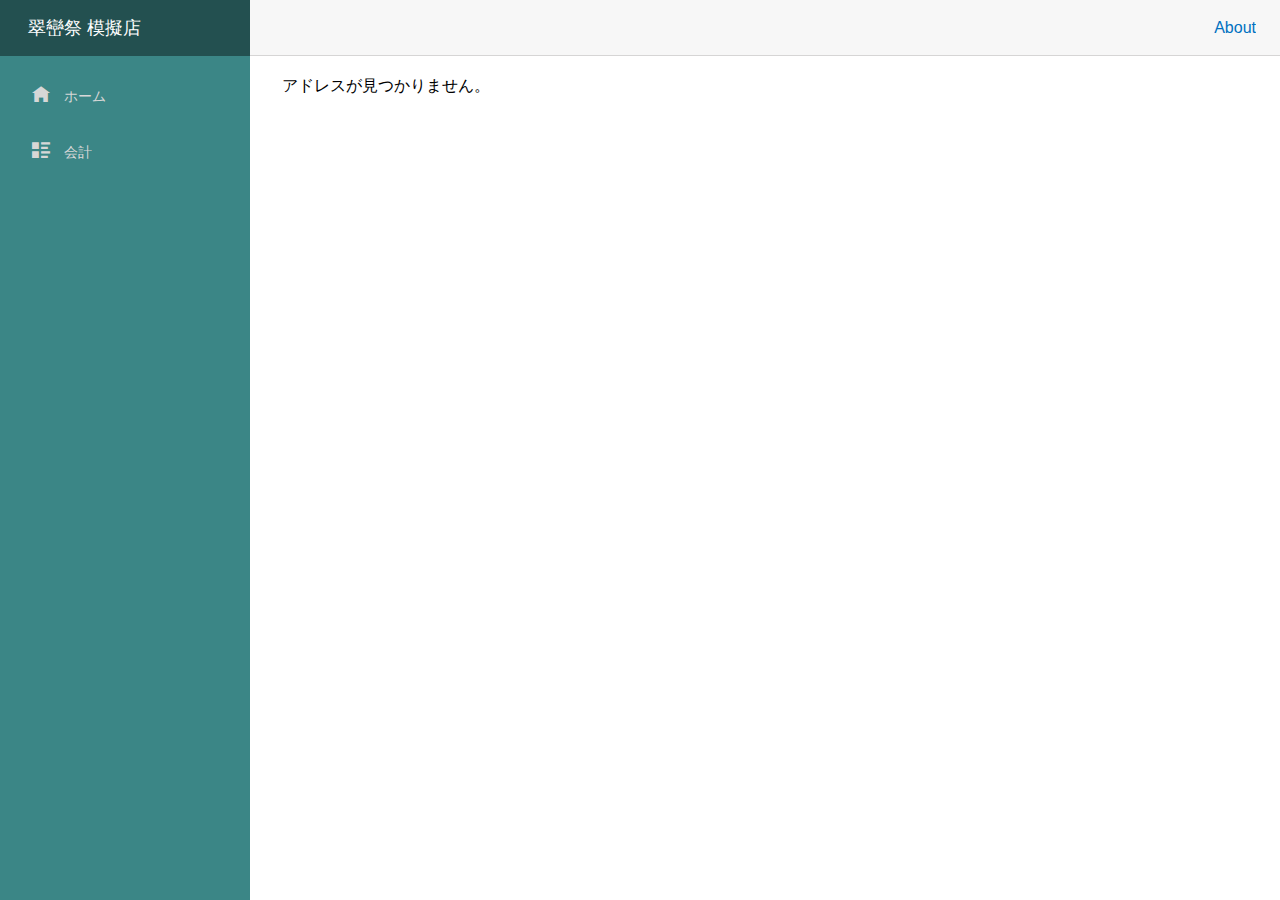
<file: index.html>
<!DOCTYPE html>
<html lang="ja">

<head>
    <meta charset="utf-8" />
    <meta name="viewport" content="width=device-width, initial-scale=1.0, maximum-scale=1.0, user-scalable=no" />
    <title>翠巒祭</title>
    <base href="/" />
    <link href="css/bootstrap/bootstrap.min.css" rel="stylesheet" />
    <link href="css/app.css" rel="stylesheet" />
    <link rel="icon" type="image/png" href="favicon.png" />
    <link href="suiran.styles.css" rel="stylesheet" />
    <link href="manifest.json" rel="manifest" />
    <link rel="apple-touch-icon" sizes="512x512" href="icon-512.png" />
    <link rel="apple-touch-icon" sizes="192x192" href="icon-192.png" />
</head>

<body>
    <div id="app">
        <svg class="loading-progress">
            <circle r="40%" cx="50%" cy="50%" />
            <circle r="40%" cx="50%" cy="50%" />
        </svg>
        <div class="loading-progress-text"></div>
    </div>

    <div id="blazor-error-ui">
        予期せぬエラーが発生しました。
        <a href="" class="reload">再読み込み</a>
        <a class="dismiss">🗙</a>
    </div>
	 
	<!-- Start Single Page Apps for GitHub Pages -->
	<script type="text/javascript">
		 // Single Page Apps for GitHub Pages
		 // https://github.com/rafrex/spa-github-pages
		 // Copyright (c) 2016 Rafael Pedicini, licensed under the MIT License
		 // ----------------------------------------------------------------------
		 // This script checks to see if a redirect is present in the query string
		 // and converts it back into the correct url and adds it to the
		 // browser's history using window.history.replaceState(...),
		 // which won't cause the browser to attempt to load the new url.
		 // When the single page app is loaded further down in this file,
		 // the correct url will be waiting in the browser's history for
		 // the single page app to route accordingly.
		 (function(l) {
			  if (l.search) {
					var q = {};
					l.search.slice(1).split('&').forEach(function(v) {
						 var a = v.split('=');
						 q[a[0]] = a.slice(1).join('=').replace(/~and~/g, '&');
					});
					if (q.p !== undefined) {
						 window.history.replaceState(null,
							  null,
							  l.pathname.slice(0, -1) +
							  (q.p || '') +
							  (q.q ? ('?' + q.q) : '') +
							  l.hash
						 );
					}
			  }
		 }(window.location))
	</script>
	<!-- End Single Page Apps for GitHub Pages -->

	<script src="css/bootstrap/bootstrap.min.js"></script>

	<script>var Module;</script><!-- fix ios -->
    <script src="_framework/blazor.webassembly.js"></script>
    <script>navigator.serviceWorker.register('service-worker.js');</script>
</body>

</html>
</file>
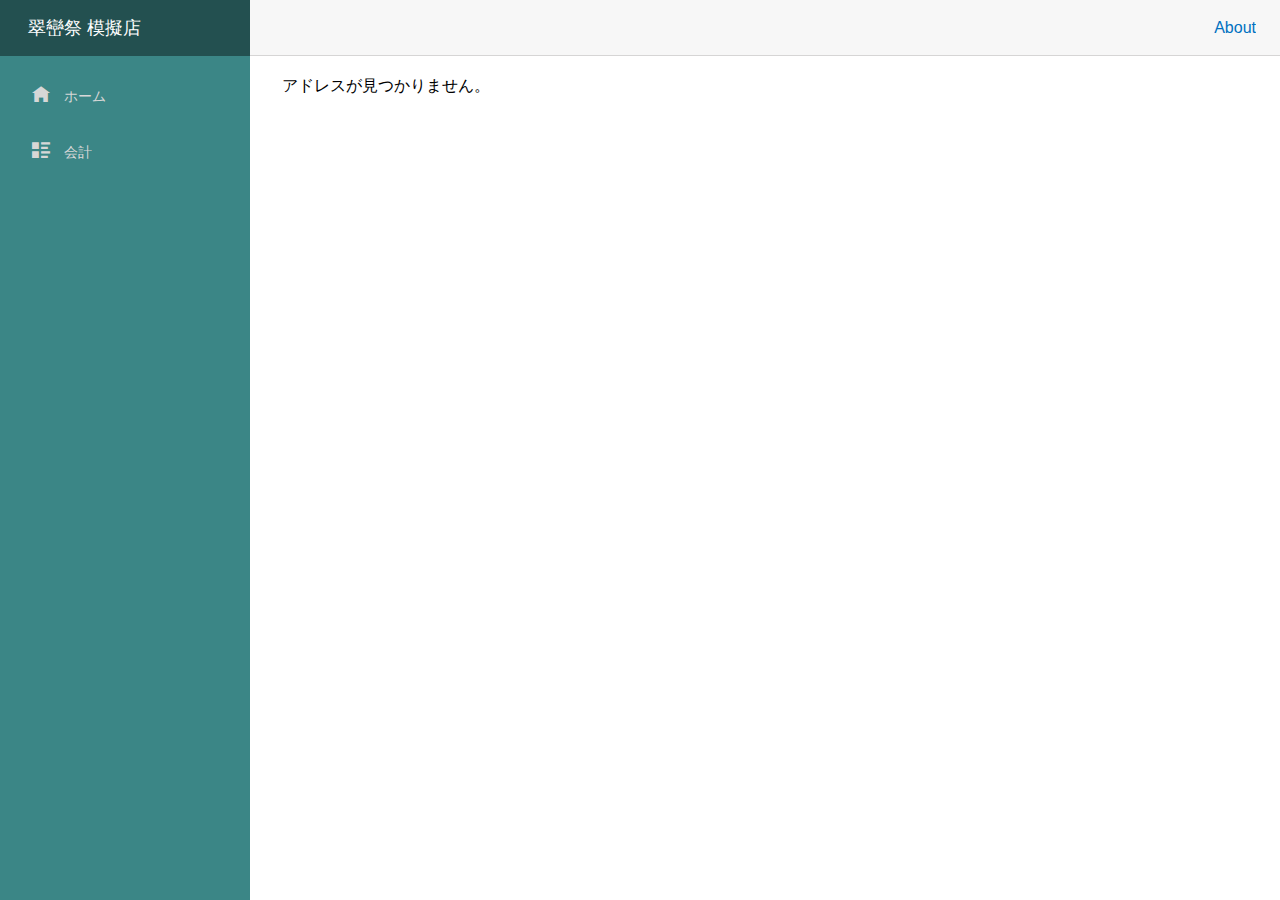
<file: .docs/index.html>
<!DOCTYPE html>
<html lang="ja">
	<head>
		<title>会計 | 翠巒祭</title>
		<link rel="stylesheet" href="./style.css">
	</head>
	<body>
		<main>
			<h1>翠巒祭 会計</h1>

			<div class="item">
				<div class="img"></div>

				<div class="text">
					<div>商品名</div>
					<div>
						<a class="button">-</a> 個数 <a class="button">+</a>
					</div>
					<div>1個の値段(円)</div>
					<div>合計の値段(円)</div>
				</div>
			</div>

			<div class="item">
				<div class="img"></div>

				<div class="text">
					<div>かき氷</div>
					<div>
						<a class="button">-</a> 0 <a class="button">+</a>
					</div>
					<div>8079837(円)</div>
					<div>0(円)</div>
				</div>
			</div>

			<div class="item">
				<div class="img"></div>

				<div class="text">
					<div>かき氷</div>
					<div>
						<a class="button">-</a> 0 <a class="button">+</a>
					</div>
					<div>28207250(円)</div>
					<div>0(円)</div>
				</div>
			</div>

			<div class="item">
				<div class="img"></div>

				<div class="text">
					<div>かき氷</div>
					<div>
						<a class="button">-</a> 0 <a class="button">+</a>
					</div>
					<div>8527900(円)</div>
					<div>0(円)</div>
				</div>
			</div>

			<div class="item">
				<div class="img"></div>

				<div class="text">
					<div>かき氷</div>
					<div>
						<a class="button">-</a> 0 <a class="button">+</a>
					</div>
					<div>325433000(円)</div>
					<div>0(円)</div>
				</div>
			</div>

			<div class="item">
				<div class="img"></div>

				<div class="text">
					<div>かき氷</div>
					<div>
						<a class="button">-</a> 0 <a class="button">+</a>
					</div>
					<div>92810400(円)</div>
					<div>0(円)</div>
				</div>
			</div>

			<div class="item">
				<div class="img"></div>

				<div class="text">
					<div>かき氷</div>
					<div>
						<a class="button">-</a> 0 <a class="button">+</a>
					</div>
					<div>6316400(円)</div>
					<div>0(円)</div>
				</div>
			</div>

			<div class="item">
				<div class="img"></div>

				<div class="text">
					<div>かき氷</div>
					<div>
						<a class="button">-</a> 0 <a class="button">+</a>
					</div>
					<div>4982630(円)</div>
					<div>0(円)</div>
				</div>
			</div>

			<div style="height: 20vh;"></div>
		</main>
		<footer>
			<a class="under-button">削除</a>
			<a class="under-button">決定</a>
		</footer>
	</body>
</html>
</file>
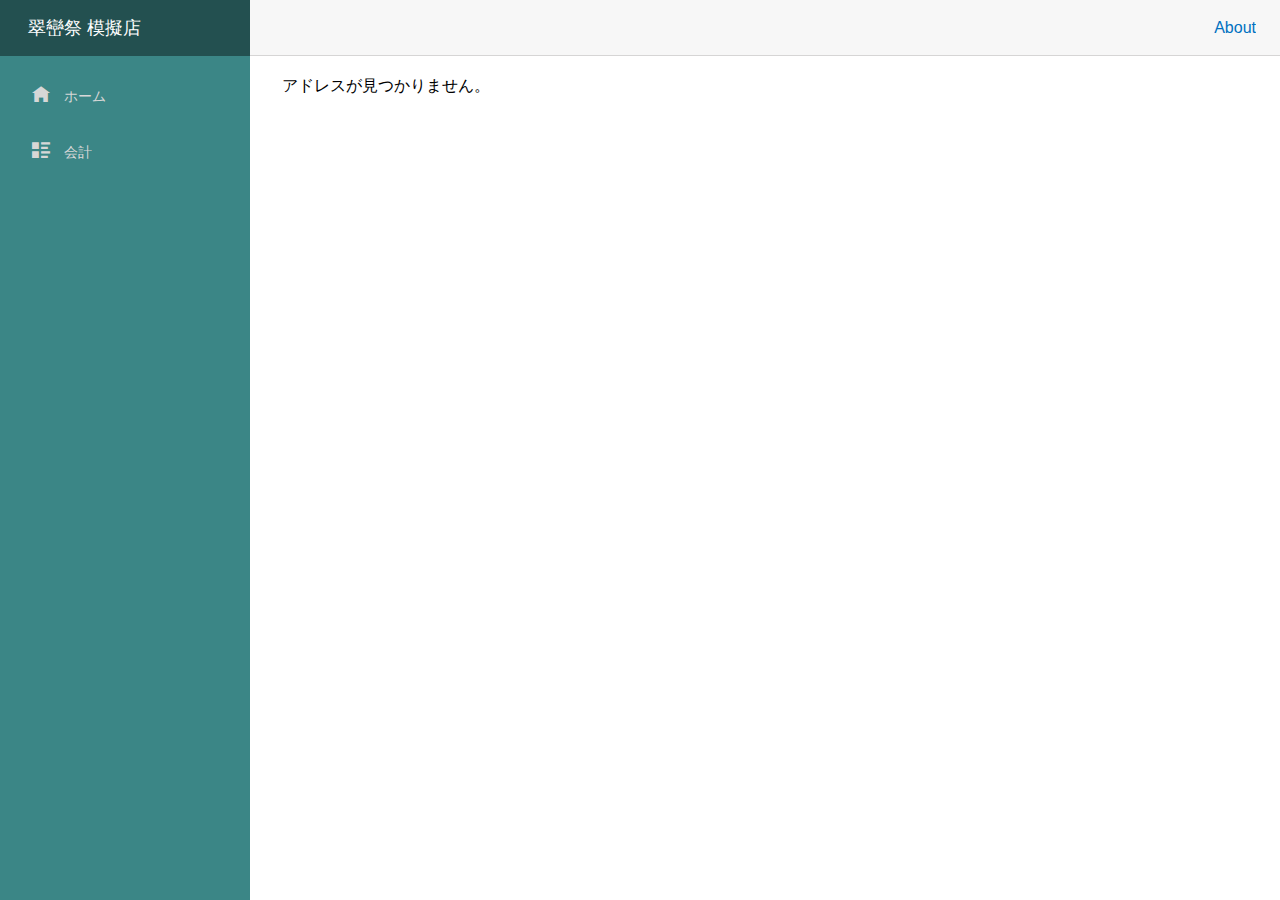
<file: docs/index.html>
<!DOCTYPE html>
<html lang="ja">
	<head>
		<title>会計 | 翠巒祭</title>
		<link rel="stylesheet" href="/docs/style.css">
	</head>
	<body>
		<main>
			<h1>翠巒祭 会計</h1>
			<div class="item">
				<div class="img"></div>
				<span>
					商品名
					1個あたりの値段(円)<br />
					<a class="button">-</a>個数<a class="button">+</a>
					個数での値段(円)
				</span>
			</div>
			<div class="item">
				<div class="img"></div>

				<div class="text">
					<div class="top">
						<div class="item-name">かき氷</div>
						<div class="item-num">
							<a class="button">-</a> 0 <a class="button">+</a>
						</div>
					</div>
					<div class="top">
						<div class="item-price">43000(円)</div>
						<div class="item-sum">0(円)</div>
					</div>
				</div>
			</div>
			<div class="item">
				<div class="img"></div>
				<span>
					商品名
					1個あたりの値段(円)<br />
					<a class="button">-</a>個数<a class="button">+</a>
					個数での値段(円)
				</span>
			</div>
			<div class="item">
				<div class="img"></div>
				<span>
					商品名
					1個あたりの値段(円)<br />
					<a class="button">-</a>個数<a class="button">+</a>
					個数での値段(円)
				</span>
			</div>
			<div class="item">
				<div class="img"></div>
				<span>
					商品名
					1個あたりの値段(円)<br />
					<a class="button">-</a>個数<a class="button">+</a>
					個数での値段(円)
				</span>
			</div>
			<div class="item">
				<div class="img"></div>
				<span>
					商品名
					1個あたりの値段(円)<br />
					<a class="button">-</a>個数<a class="button">+</a>
					個数での値段(円)
				</span>
			</div>
			<div class="item">
				<div class="img"></div>
				<span>
					商品名
					1個あたりの値段(円)<br />
					<a class="button">-</a>個数<a class="button">+</a>
					個数での値段(円)
				</span>
			</div>
			<div class="item">
				<div class="img"></div>
				<span>
					商品名
					1個あたりの値段(円)<br />
					<a class="button">-</a>個数<a class="button">+</a>
					個数での値段(円)
				</span>
			</div>
			<div class="item">
				<div class="img"></div>
				<span>
					商品名
					1個あたりの値段(円)<br />
					<a class="button">-</a>個数<a class="button">+</a>
					個数での値段(円)
				</span>
			</div>
			<div style="height: 20vh;"></div>
		</main>
		<footer>
			<a>削除</a>
			<a>決定</a>
		</footer>
	</body>
</html>
</file>
<file: suiran.styles.css>
/* /Layout/MainLayout.razor.rz.scp.css */
.page[b-9odaokm27g] {
    position: relative;
    display: flex;
    flex-direction: column;
}

main[b-9odaokm27g] {
    flex: 1;
}

.sidebar[b-9odaokm27g] {
    /* background-image: linear-gradient(180deg, rgb(5, 39, 103) 0%, #3a0647 70%); */
    @media (prefers-color-scheme: light) {background-color: var(--suiran-4);[b-9odaokm27g]}
    @media (prefers-color-scheme: dark) {background-color: var(--suiran-1);[b-9odaokm27g]}
}

.top-row[b-9odaokm27g] {
    @media (prefers-color-scheme: light) {
        background-color: #f7f7f7;
        border-bottom: 1px solid #d6d5d5;[b-9odaokm27g]
    }
    @media (prefers-color-scheme: dark) {
        background-color: var(--suiran-0);
        border-bottom: 1px solid rgba(255, 255, 255, 0.1);[b-9odaokm27g]
    }

    justify-content: flex-end;
    height: 3.5rem;
    display: flex;
    align-items: center;
}

    .top-row[b-9odaokm27g]  a, .top-row[b-9odaokm27g]  .btn-link {
        white-space: nowrap;
        margin-left: 1.5rem;
        text-decoration: none;
    }

    .top-row[b-9odaokm27g]  a:hover, .top-row[b-9odaokm27g]  .btn-link:hover {
        text-decoration: underline;
    }

    .top-row[b-9odaokm27g]  a:first-child {
        overflow: hidden;
        text-overflow: ellipsis;
    }

@media (max-width: 640.98px) {
    .top-row:not(.auth)[b-9odaokm27g] {
        display: none;
    }

    .top-row.auth[b-9odaokm27g] {
        justify-content: space-between;
    }

    .top-row[b-9odaokm27g]  a, .top-row[b-9odaokm27g]  .btn-link {
        margin-left: 0;
    }
}

@media (min-width: 641px) {
    .page[b-9odaokm27g] {
        flex-direction: row;
    }

    .sidebar[b-9odaokm27g] {
        width: 250px;
        height: 100vh;
        position: sticky;
        top: 0;
    }

    .top-row[b-9odaokm27g] {
        position: sticky;
        top: 0;
        z-index: 1;
    }

    .top-row.auth[b-9odaokm27g]  a:first-child {
        flex: 1;
        text-align: right;
        width: 0;
    }

    .top-row[b-9odaokm27g], article[b-9odaokm27g] {
        padding-left: 2rem !important;
        padding-right: 1.5rem !important;
    }
}
/* /Layout/NavMenu.razor.rz.scp.css */
.navbar-toggler[b-sskkfoq275] {
    background-color: rgba(255, 255, 255, 0.1);
}

.top-row[b-sskkfoq275] {
    height: 3.5rem;
    background-color: rgba(0,0,0,0.4);
}

.navbar-brand[b-sskkfoq275] {
    font-size: 1.1rem;
}

.oi[b-sskkfoq275] {
    width: 2rem;
    font-size: 1.1rem;
    vertical-align: text-top;
    top: -2px;
}

.nav-item[b-sskkfoq275] {
    font-size: 0.9rem;
    padding-bottom: 0.5rem;
}

    .nav-item:first-of-type[b-sskkfoq275] {
        padding-top: 1rem;
    }

    .nav-item:last-of-type[b-sskkfoq275] {
        padding-bottom: 1rem;
    }

    .nav-item[b-sskkfoq275]  a {
        @media (prefers-color-scheme: light) {
            color: #d7d7d7;[b-sskkfoq275]
        }
        @media (prefers-color-scheme: dark) {
            color: var(--suiran-4);[b-sskkfoq275]
        }
        border-radius: 4px;
        height: 3rem;
        display: flex;
        align-items: center;
        line-height: 3rem;
    }

.nav-item[b-sskkfoq275]  a.active {
    @media (prefers-color-scheme: light) {
        background-color: rgba(255,255,255,0.25);
        color: white;[b-sskkfoq275]
    }
    @media (prefers-color-scheme: dark) {
        background-color: rgba(129, 192, 139, 0.15);
        color: var(--suiran-3);[b-sskkfoq275]
    }
}

.nav-item[b-sskkfoq275]  a:hover {
    @media (prefers-color-scheme: light) {
        background-color: rgba(255,255,255,0.1);
        color: white;[b-sskkfoq275]
    }
    @media (prefers-color-scheme: dark) {
        background-color: rgba(129, 192, 139, 0.15);
        color: var(--suiran-3);[b-sskkfoq275]
    }
}

@media (min-width: 641px) {
    .navbar-toggler[b-sskkfoq275] {
        display: none;
    }

    .collapse[b-sskkfoq275] {
        /* Never collapse the sidebar for wide screens */
        display: block;
    }
    
    .nav-scrollable[b-sskkfoq275] {
        /* Allow sidebar to scroll for tall menus */
        height: calc(100vh - 3.5rem);
        overflow-y: auto;
    }
}
/* /Pages/Index.razor.rz.scp.css */
#center-area[b-62o6f6f1lt] {
    margin: 0 10%;
    width: 80%;
}

button[b-62o6f6f1lt] {
    color: transparent;
    background-color: var(--suiran-3);
    box-shadow: 2px 2px 4px var(--suiran-2);
    border: 0;
    border-radius: 14px;
    width: 40%;
    margin: 0 4%;
    padding: 0;
    height: 10vh;
}

button svg[b-62o6f6f1lt],
button svg path[b-62o6f6f1lt] {
    fill: var(--suiran-0);
}

#div-img[b-62o6f6f1lt] {
    width: 100%;
    height: 40vh;
}

#image-area[b-62o6f6f1lt] {
    width: inherit;
    height: inherit;
}

#description-area[b-62o6f6f1lt] {
    height: 9rem;
    text-align: left;
    overflow-y: auto;
}
/* /Pages/Sell.razor.rz.scp.css */
:root[b-mnojhw523b] {
    color: var(--suiran-4);
    font-family: sans-serif;
}

body[b-mnojhw523b], main[b-mnojhw523b], main h1[b-mnojhw523b] {margin: 0;}
main h1[b-mnojhw523b] {padding: 0.6em 5%;}

.item[b-mnojhw523b], .item p[b-mnojhw523b] {
    color: var(--suiran-4);
    background-color: var(--suiran-1);
    border-radius: 18px;
    box-shadow: 2px 4px var(--suiran-2);
    padding: 12px;
    margin: 12px 5%;

    display: flex;
    justify-content: space-between;
    align-items: center;
}

.img[b-mnojhw523b] {
    /* margin: 0 10px 0 0; */
    width: 10vh;
    height: 10vh;
    border-radius: 12px;
    background-color: var(--suiran-0);
    background-size: cover;
    background-position: center;
    fill: var(--suiran-4);
}

.text[b-mnojhw523b] {
    width: calc(100% - 10vh - 2vh);
    padding: 0 0 0 2vh;

    display: flex;
    justify-content: space-around;
    flex-wrap: wrap;
    align-items: center;
    align-content: space-around;
}

.text div[b-mnojhw523b] {
    width: 50%;
    padding: 0;
}

@media (max-width: 720.98px) {
    .text .text-top[b-mnojhw523b] {
        width: 100%;
    }
}

.footer[b-mnojhw523b] {
    /*width: 100%;*/
    height: 20vh;
    margin: -10vh 0;
    /*padding: 0;*/
    @media (prefers-color-scheme: light) {background-color: rgba(255, 255, 255, 0.2);[b-mnojhw523b]}
    @media (prefers-color-scheme: dark) {background-color: rgba(0, 0, 0, 0.2);[b-mnojhw523b]}
    backdrop-filter: blur(10px);
    border-radius: 46px 46px 0px 0px;

    position: sticky;
    top: 80vh;

    display: flex;
    justify-content: space-between;
    align-items: center;

    @media (prefers-color-scheme: light) {border: solid var(--suiran-3);[b-mnojhw523b]}
    border-width: 1px 1px 0 1px;
}

.button[b-mnojhw523b] {
    text-decoration: none;
    color: var(--suiran-0);
    background-color: var(--suiran-3);
    box-shadow: 2px 2px 4px var(--suiran-2);
    border-radius: 10px;
    padding: 0 0.8em;
    font-size: 1.4em;
	cursor: pointer;
	user-select: none;
}

.top[b-mnojhw523b] {
    display: flex;
    flex-direction: column;
}

.under-button[b-mnojhw523b] {
    text-decoration: none;
    color: var(--suiran-4);
    @media (prefers-color-scheme: light) {background-color: rgba(255, 255, 255, 0.2);[b-mnojhw523b]}
    @media (prefers-color-scheme: dark) {background-color: rgba(0, 0, 0, 0.2);[b-mnojhw523b]}
    padding: 4vh 10vw;
    margin: 2vh 4vw;
    border-radius: 32px;
    font-size: 4vh;
    cursor: pointer;
    user-select: none;
    @media (prefers-color-scheme: light) {border: solid var(--suiran-3);[b-mnojhw523b]}
    border-width: 1px;
}

.under-button svg[b-mnojhw523b] {
    fill: var(--suiran-4);
}
</file>
<file: .docs/style.css>
@charset "UTF-8";

:root{
    color: rgb(81, 98, 155);
    background-color: rgb(240, 255, 254);

    /* 後でNoto Sans入れる */
    font-family: sans-serif;
}

body{
    margin: 0;
}

main{
    margin: 0 10%;
    background-color: rgba(188, 188, 255, 0.1);
}

main h1{
    margin: 0;
    padding: 0.6em 5%;
}

.item, .item p{
    color: #3c0a64;
    background-color: rgb(168, 240, 240);
    border-radius: 18px;
    box-shadow: 2px 4px rgba(0 0 128 / .2);
    padding: 12px;
    margin: 12px 5%;

    display: flex;
    justify-content: space-between;
}

.img{
    /* margin: 0 10px 0 0; */
    width: 10vh;
    height: 10vh;
    background-color: rgb(255, 255, 255);
}

.text{
    width: calc(100% - 10vh - 2vh);
    padding: 0 0 0 2vh;

    display: flex;
    justify-content: space-around;
    flex-wrap: wrap;
    align-items: center;
    align-content: space-around;
}

.text div{
    width: 50%;
    padding: 0;
}

footer{
    width: 100%;
    height: 20vh;
    margin: 0 0 0 0vw;
    padding: 0 0;
    background-color: rgba(90 255 192 / .4);
    backdrop-filter: blur(12px);
    border-radius: 46px 46px 0px 0px;

    position: fixed;
    top: 80vh;

    display: flex;
    justify-content: space-between;
    align-items: center;
}

.button{
    text-decoration: none;
    color: white;
    background-color: rgb(61, 39, 122);
    box-shadow: 2px 2px 4px rgba(0 128 128 / .4);
    border-radius: 10px;
    padding: 0 0.8em;
}

.top{
    display: flex;
    flex-direction: column;
}

.under-button{
    background-color: rgb(47, 243, 210, .4);
    padding: 4vh 6vw;
    margin: 2vh 4vw;
    border-radius: 32px;
    font-size: 4vh;
}
</file>
<file: docs/style.css>
@charset "UTF-8";

:root{
    color: rgb(52, 138, 126);
    background-color: rgb(240, 255, 254);

    /* 後でNoto Sans入れる */
    font-family: sans-serif;
}

body{
    margin: 0;
}

main{
    margin: 0 10%;
    background-color: rgba(188, 188, 255, 0.1);
}

main h1{
    margin: 0;
    padding: 0.6em 5%;
}

.item, .item p{
    color: #fff;
    background-color: rgb(168, 240, 240);
    border-radius: 18px;
    padding: 12px;
    margin: 12px 5%;

    display: flex;
    justify-content: space-between;
}

.img{
    /* margin: 0 10px 0 0; */
    width: 10vh;
    height: 10vh;
    background-color: white;
}

.text{
    width: 80%;

    display: flex;
    justify-content: space-around;
    flex-wrap: wrap;
    align-items: center;
    align-content: space-around;
}

.text div{
    width: 50%;
    padding: 0;
}

footer{
    width: 100%;
    height: 20vh;
    margin: 0 0 0 0vw;
    padding: 0 0;
    background-color: rgba(90 255 192 / .4);
    backdrop-filter: blur(12px);
    border-radius: 46px 46px 0px 0px;

    position: fixed;
    top: 80vh;

    display: flex;
    justify-content: space-between;
    align-items: flex-end;
}

.button{
    text-decoration: none;
    background-color: rgb(61, 39, 122);
    border-radius: 10px;
    padding: 0 0.8em;
}

.top{
    display: flex;
    flex-direction: column;
}
</file>
<file: css/app.css>
@import url('open-iconic/font/css/open-iconic-bootstrap.min.css');

:root{
    @media (prefers-color-scheme: light) {
        --suiran-0: #ffffff;
        --suiran-1: #cff09e;
        --suiran-2: #a8dba8;
        --suiran-3: #79bd9a;
        --suiran-4: #3b8686;
    }
    @media (prefers-color-scheme: dark) {
        --suiran-0: rgb(35, 33, 37);
        --suiran-1: rgb(42, 39, 43);
        --suiran-2: rgb(50, 46, 51);
        --suiran-3: rgb(129, 192, 139);
        --suiran-4: rgb(239, 218, 185);
    }
}

::selection{
    color: white;
    background-color: var(--suiran-3);
}

html, main, article, #app{
    background-color: var(--suiran-0);
}

@media (prefers-color-scheme: dark) {
    article,
    article h1,
    .navbar-dark .navbar-brand,
    .navbar-dark .navbar-brand:hover,
    .btn{
        color: var(--suiran-4);
    }
    .top-row a{
        color: var(--suiran-3);
    }
    .modal-dialog,
    .modal-content,
    .modal-body table{
        color: var(--suiran-4);
        background-color: var(--suiran-1);
    }
    .modal-header,
    .modal-body table{
        border-bottom-color: var(--suiran-4);
    }
    .modal-footer{
        border-top-color: var(--suiran-4);
    }
    .alert-secondary{
        background-color: var(--suiran-4);
        border-color: var(--suiran-2);
    }
}

.modal-body center p img{
    filter: drop-shadow(0px 0px 22px #fff);
}

html, body {
    font-family: 'Helvetica Neue', Helvetica, Arial, sans-serif;

    @media (prefers-color-scheme: light) {color: black;}
    @media (prefers-color-scheme: dark) {color: var(--suiran-4);}
}

h1:focus {
    outline: none;
}

a, .btn-link {
    @media (prefers-color-scheme: light) {color: #0071c1;}
    @media (prefers-color-scheme: dark) {color: var(--suiran-3);}
}

.btn-primary {
    color: #fff;
    background-color: #1b6ec2;
    border-color: #1861ac;
}

.btn:focus, .btn:active:focus, .btn-link.nav-link:focus, .form-control:focus, .form-check-input:focus {
  box-shadow: 0 0 0 0.1rem white, 0 0 0 0.25rem #258cfb;
}

.content {
    padding-top: 1.1rem;
}

.valid.modified:not([type=checkbox]) {
    outline: 1px solid #26b050;
}

.invalid {
    outline: 1px solid red;
}

.validation-message {
    color: red;
}

#blazor-error-ui {
    background: lightyellow;
    bottom: 0;
    box-shadow: 0 -1px 2px rgba(0, 0, 0, 0.2);
    display: none;
    left: 0;
    padding: 0.6rem 1.25rem 0.7rem 1.25rem;
    position: fixed;
    width: 100%;
    z-index: 1000;
}

    #blazor-error-ui .dismiss {
        cursor: pointer;
        position: absolute;
        right: 0.75rem;
        top: 0.5rem;
    }

.blazor-error-boundary {
    background: url([data-uri]) no-repeat 1rem/1.8rem, #b32121;
    padding: 1rem 1rem 1rem 3.7rem;
    color: white;
}

    .blazor-error-boundary::after {
        content: "エラーが発生しました。"
    }

.loading-progress {
    position: relative;
    display: block;
    width: 8rem;
    height: 8rem;
    margin: 20vh auto 1rem auto;
}

    .loading-progress circle {
        fill: none;
        stroke: #e0e0e0;
        stroke-width: 0.6rem;
        transform-origin: 50% 50%;
        transform: rotate(-90deg);
    }

        .loading-progress circle:last-child {
            stroke: var(--suiran-3);
            stroke-dasharray: calc(3.141 * var(--blazor-load-percentage, 0%) * 0.8), 500%;
            transition: stroke-dasharray 0.05s ease-in-out;
        }

.loading-progress-text {
    position: absolute;
    text-align: center;
    font-weight: bold;
    inset: calc(20vh + 3.25rem) 0 auto 0.2rem;
    @media (prefers-color-scheme: dark) {color: var(--suiran-3);}
}

    .loading-progress-text:after {
        content: var(--blazor-load-percentage-text, "ロード中");
    }
</file>
